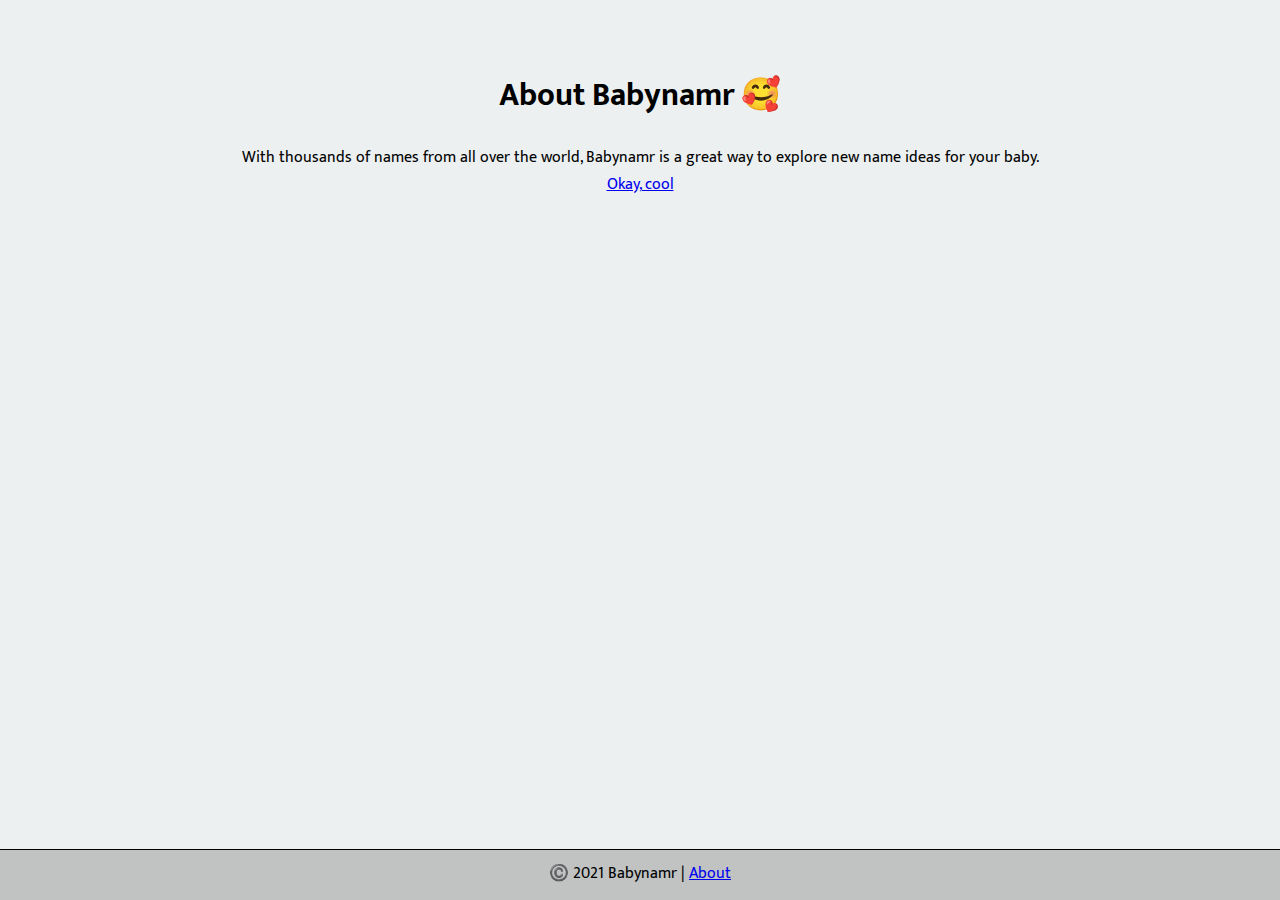
<file: src/about.html>
<!doctype html>
<html>
<head>
    <title>🍼 Babynamr - About</title>
    <meta content="text/html;charset=utf-8" http-equiv="Content-Type">
    <meta content="utf-8" http-equiv="encoding">
    <meta name="viewport" content="width=device-width,initial-scale=1">
    <meta name="description" content="With thousands of names from all over the world, Babynamr is a great way to explore new name ideas for your baby.">
    <link rel="apple-touch-icon" sizes="180x180" href="/apple-touch-icon.png">
    <link rel="icon" type="image/png" sizes="32x32" href="/favicon-32x32.png">
    <link rel="icon" type="image/png" sizes="16x16" href="/favicon-16x16.png">
    <link rel="manifest" href="/site.webmanifest">
    <link href="https://cdn.jsdelivr.net/npm/bootstrap@5.1.3/dist/css/bootstrap.min.css" rel="stylesheet" integrity="sha384-1BmE4kWBq78iYhFldvKuhfTAU6auU8tT94WrHftjDbrCEXSU1oBoqyl2QvZ6jIW3" crossorigin="anonymous">
    <link rel="stylesheet" href="index.css">
    <link rel="preconnect" href="https://fonts.googleapis.com">
    <link rel="preconnect" href="https://fonts.gstatic.com" crossorigin>
    <link href="https://fonts.googleapis.com/css2?family=Mukta:wght@200&display=swap" rel="stylesheet">
</head>
<body>
    <div class="container">
        <h1 class="title display-1">About Babynamr 🥰</h1>
    
        <div class="h2">
            With thousands of names from all over the world, Babynamr is a great way to explore new name ideas for your baby.
        </div>
        <a class="btn btn-primary" href="/index.html" role="button">Okay, cool</a>
    </div>
    <footer>
        ©️ 2021 Babynamr | <a href="/about.html">About</a>
    </footer>
</body>
</html>
</file>
<file: src/index.css>
body {
    background-color: #ECF0F1;
    padding-top:40px;
    text-align: center;
    font-family: 'Mukta', sans-serif;
    overflow-x: hidden;
}

.ml4 {
    font-weight: 900;
    font-size: 4.5em;
    position: relative;
}

.ml4 .letters {
    position: absolute;
    margin: auto;
    left: 0;
    top: 0.3em;
    right: 0;
    opacity: 0; 
}

.orgin {
    font-size: 1.25em;
    position: relative;
    top: 5.5em;
}

.meaning {
    font-size: 2em;
    position: relative;
    top: 4em;
}

#btnAgain {
    position: relative;
    top: 9em;
    visibility: hidden;
}

footer {
    border-top: solid 1px;
    background: rgba(150, 150, 150, 0.5);
    width: 100%;
    height: 40px;
    padding-top: 10px;
    position: absolute;
    bottom: 0;
    left: 0;
    text-align: center;
  }

/* For Mobile Phones Portrait or Landscape View */
@media screen and (max-device-width: 640px) {
    body {
        background-color: #ECF0F1;
        padding-top:40px;
        text-align: center;
        font-family: 'Mukta', sans-serif;
        overflow-x: hidden;
    }
    
    .title {
      font-size: 14.0vw;
    }

    .ml4 {
        font-weight: 900;
        font-size: 12vw;
        position: relative;
    }
    
    .ml4 .letters {
        position: absolute;
        margin: auto;
        left: 0;
        top: 0.3em;
        right: 0;
        opacity: 0; 
    }
    
    .orgin {
        font-size: 8.5vw;
        position: relative;
        top: 2em;
    }

    .meaning {
        font-size: 10vw;
        position: relative;
        top: 2em;
    }

  }
</file>
